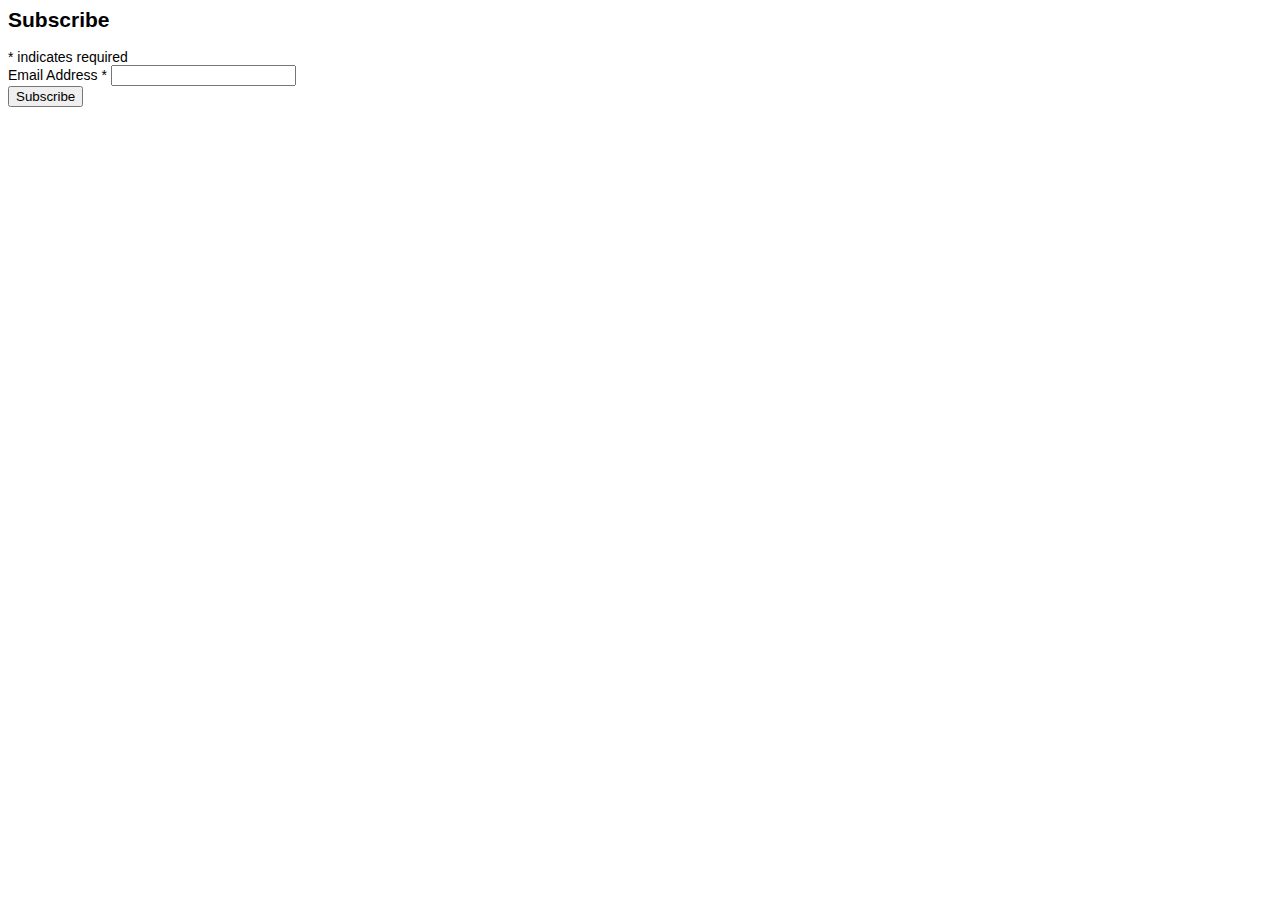
<file: html/embedded.html>
<html>
  <head>
    <link
      href="//cdn-images.mailchimp.com/embedcode/classic-10_7_dtp.css"
      rel="stylesheet"
      type="text/css"
    />
    <!-- link tag holds the design -->
    <style type="text/css">
      #mc_embed_signup {
        background: #fff;
        clear: left;
        font: 14px Helvetica, Arial, sans-serif;
        width: 600px;
      }
      /* Add your own Mailchimp form style overrides in your site stylesheet or in this style block.
                   We recommend moving this block and the preceding CSS link to the HEAD of your HTML file. */
    </style>
    <body>
      <div id="mc_embed_signup">
        <form
          action="https://github.us12.list-manage.com/subscribe/post?u=7b39f76d5264b546ee5bfb4e3&amp;id=9762e6dac6"
          method="post"
          id="mc-embedded-subscribe-form"
          name="mc-embedded-subscribe-form"
          class="validate"
          target="_blank"
          novalidate
        >
          <div id="mc_embed_signup_scroll">
            <h2>Subscribe</h2>
            <div class="indicates-required">
              <span class="asterisk">*</span> indicates required
            </div>
            <div class="mc-field-group">
              <label for="mce-EMAIL"
                >Email Address <span class="asterisk">*</span>
              </label>
              <input
                type="email"
                value=""
                name="EMAIL"
                class="required email"
                id="mce-EMAIL"
              />
            </div>
            <div id="mce-responses" class="clear foot">
              <div
                class="response"
                id="mce-error-response"
                style="display: none"
              ></div>
              <div
                class="response"
                id="mce-success-response"
                style="display: none"
              ></div>
            </div>
            <!-- real people should not fill this in and expect good things - do not remove this or risk form bot signups-->
            <div style="position: absolute; left: -5000px" aria-hidden="true">
              <input
                type="text"
                name="b_7b39f76d5264b546ee5bfb4e3_9762e6dac6"
                tabindex="-1"
                value=""
              />
            </div>
            <div class="optionalParent">
              <div class="clear foot">
                <input
                  type="submit"
                  value="Subscribe"
                  name="subscribe"
                  id="mc-embedded-subscribe"
                  class="button"
                />
                
              </div>
            </div>
          </div>
        </form>
      </div>
      <script
        type="text/javascript"
        src="//s3.amazonaws.com/downloads.mailchimp.com/js/mc-validate.js"
      ></script>
      <script type="text/javascript">
        (function ($) {
          window.fnames = new Array();
          window.ftypes = new Array();
          fnames[0] = "EMAIL";
          ftypes[0] = "email";
          fnames[1] = "FNAME";
          ftypes[1] = "text";
          fnames[2] = "LNAME";
          ftypes[2] = "text";
          fnames[3] = "ADDRESS";
          ftypes[3] = "address";
          fnames[4] = "PHONE";
          ftypes[4] = "phone";
          fnames[5] = "BIRTHDAY";
          ftypes[5] = "birthday";
        })(jQuery);
        var $mcj = jQuery.noConflict(true);
      </script>
      <!--End mc_embed_signup-->
    </body>
  </head>
</html>
<!-- Begin Mailchimp Signup Form -->
</file>
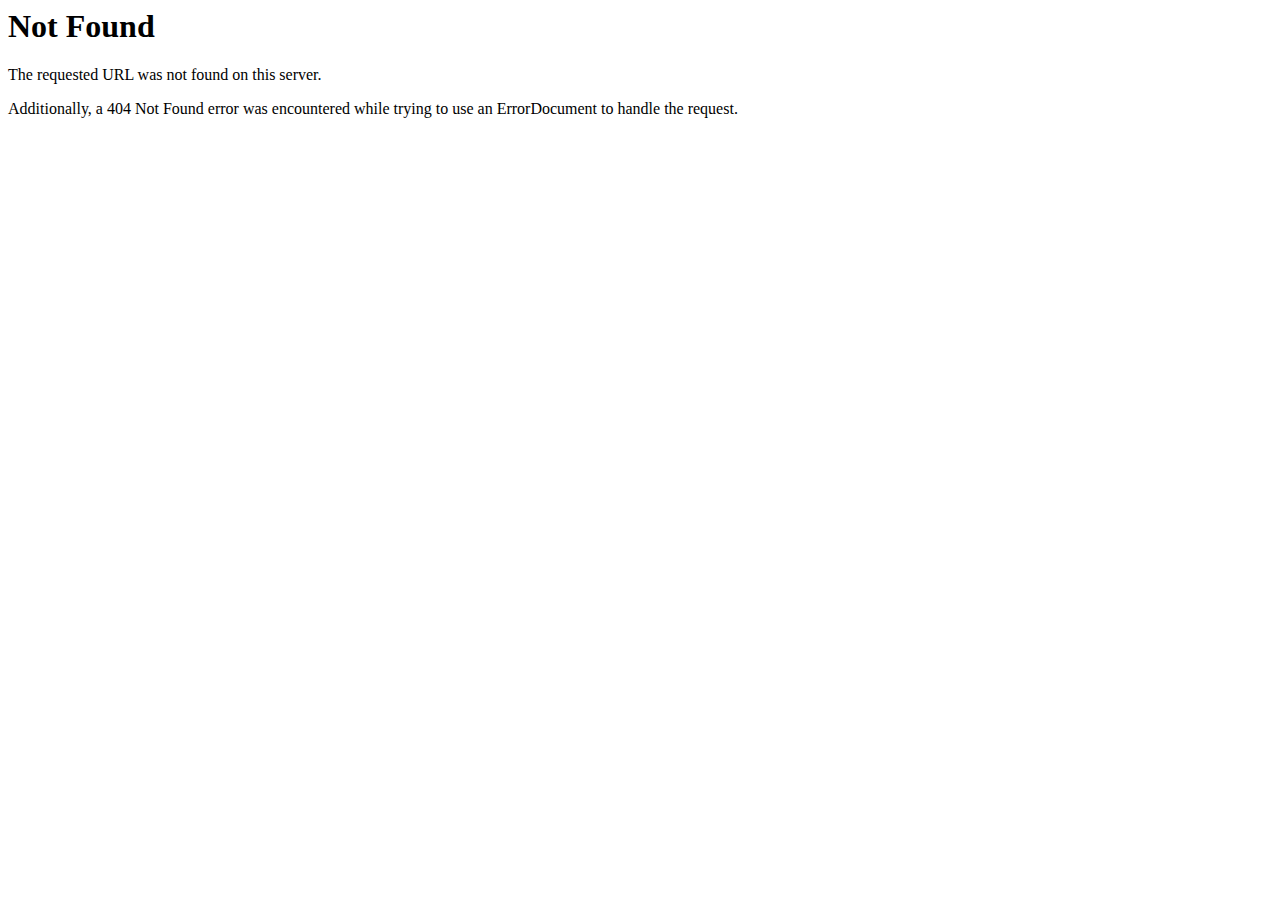
<file: html/assets/images/slide1.html>
<!DOCTYPE HTML PUBLIC "-//IETF//DTD HTML 2.0//EN">
<html><head>
<title>404 Not Found</title>
</head><body>
<h1>Not Found</h1>
<p>The requested URL was not found on this server.</p>
<p>Additionally, a 404 Not Found
error was encountered while trying to use an ErrorDocument to handle the request.</p>
</body></html>
</file>
